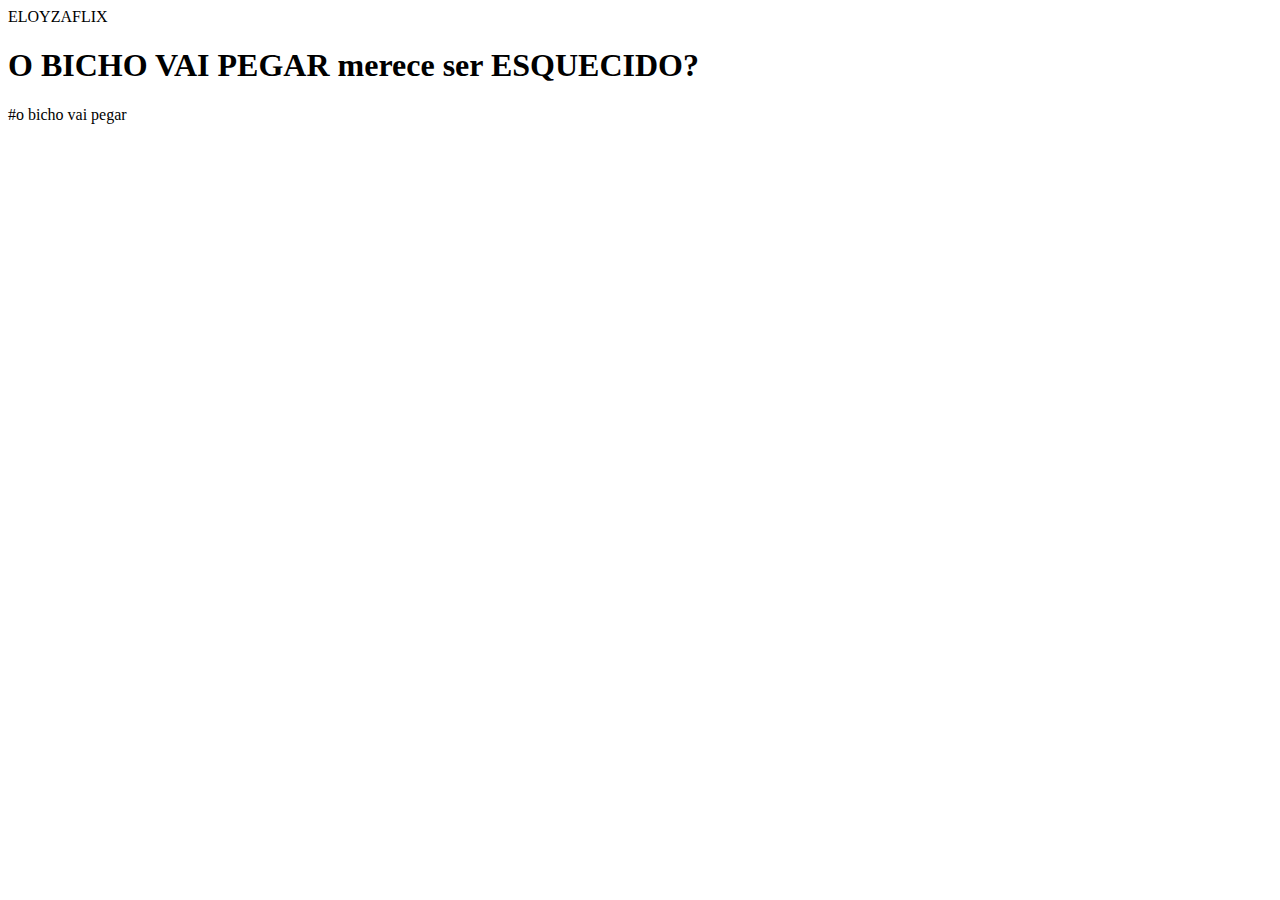
<file: index.html>
<body>
<header>ELOYZAFLIX</header>



<h1>O BICHO VAI PEGAR merece ser ESQUECIDO?</h1>
<p>#o bicho vai pegar</p>



<iframe width="560" height="315" src="https://www.youtube.com/embed/a0JhRqcbHH8?si=Zn9iyzSqAESZstJv" title="YouTube video player" frameborder="0" allow="accelerometer; autoplay; clipboard-write; encrypted-media; gyroscope; picture-in-picture; web-share" referrerpolicy="strict-origin-when-cross-origin" allowfullscreen></iframe>

</body>
</file>
